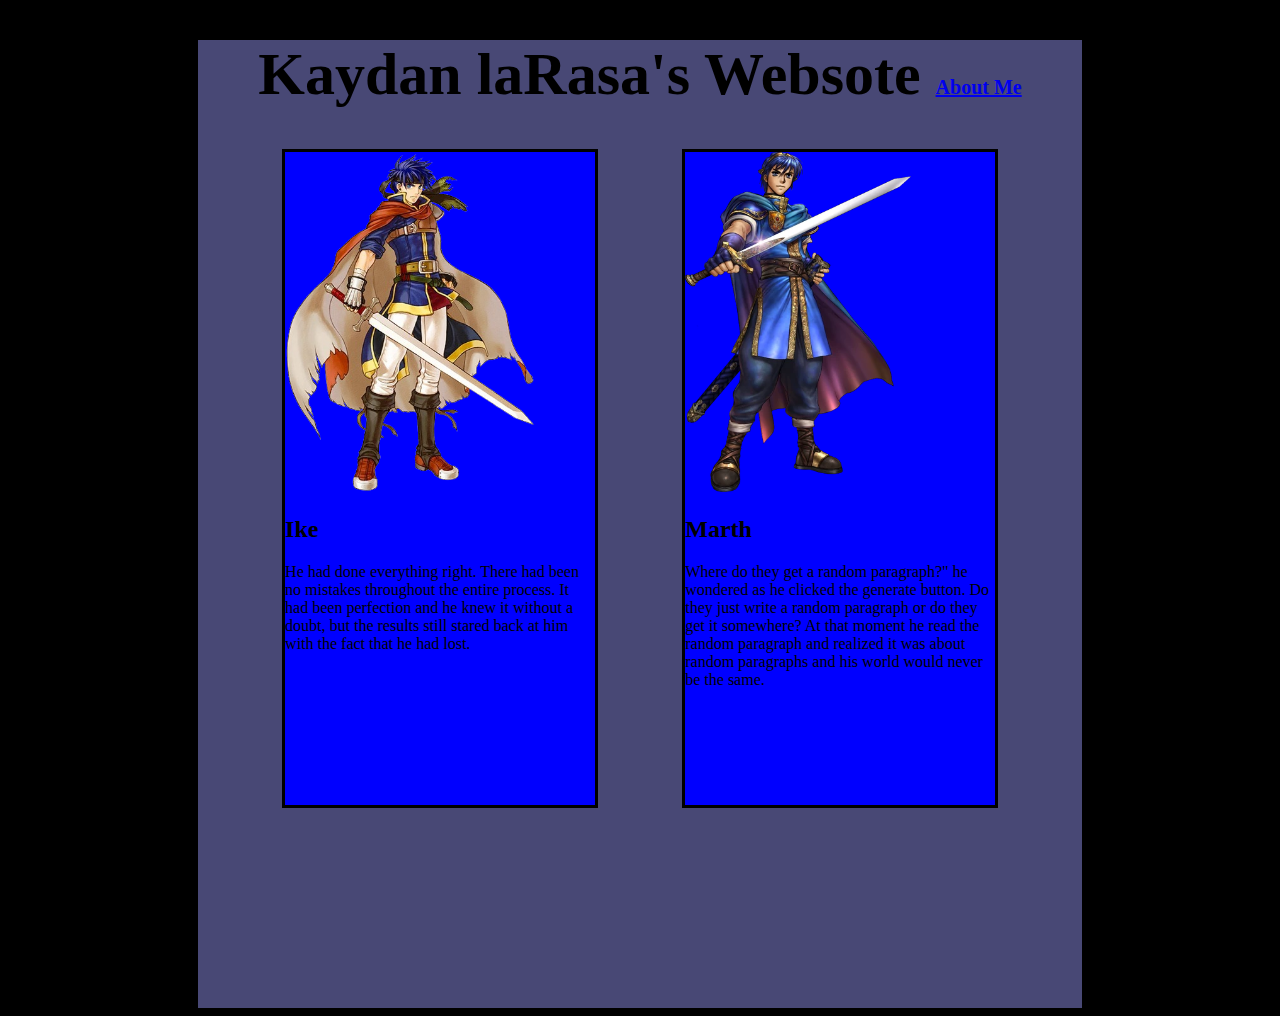
<file: index.html>
<!DOCTYPE html>
<html lang="en">
<head>
    <link href="index.css" rel="stylesheet"><meta charset="UTF-8"> <meta name="viewport" content="width=device-width, initial-scale=1.0">
    <title>HomPage</title>
</head>
<body id="body">
    <div id="page">
        <div id="title">
        <h1>Kaydan laRasa's Websote <a href="about.html" style="font-size: 20px;">About Me</a></h1> 
        
        </div>
        <div id="parentbox">
            <div class="boxes">
                <img src="Ike.png">
                <h2>Ike</h2>
                <p>He had done everything right. There had been no mistakes throughout the entire process. It had been perfection and he knew it without a doubt, but the results still stared back at him with the fact that he had lost.</p>
            </div>
            <div class="boxes">
                <img src="Marth.png">
                <h2>Marth</h2>
                <p>Where do they get a random paragraph?" he wondered as he clicked the generate button. Do they just write a random paragraph or do they get it somewhere? At that moment he read the random paragraph and realized it was about random paragraphs and his world would never be the same.</p>
            </div>
        </div>
    </div>
</body>
</html>
</file>
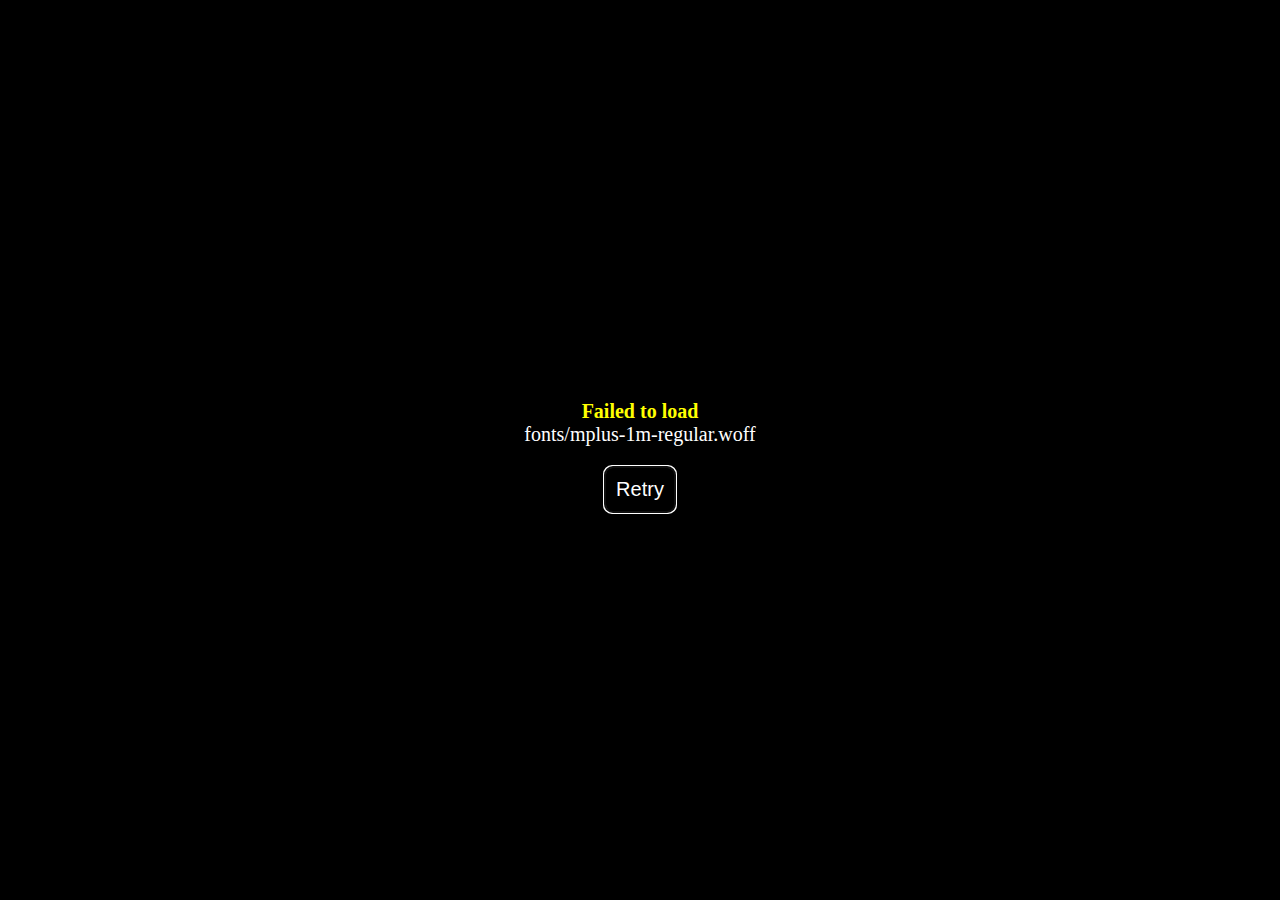
<file: game/index.html>
<!DOCTYPE html>
<html>
    <head>
        <meta charset="UTF-8">
        <meta name="apple-mobile-web-app-capable" content="yes">
        <meta name="apple-mobile-web-app-status-bar-style" content="black-translucent">
        <meta name="viewport" content="user-scalable=no">
        <link rel="icon" href="icon/icon.png" type="image/png">
        <link rel="apple-touch-icon" href="icon/icon.png">
        <link rel="stylesheet" type="text/css" href="css/game.css">
        <title>Get To School 5</title>
    </head>
    <body style="background-color: black">
        <script type="text/javascript" src="js/main.js"></script>
    </body>
</html>
</file>
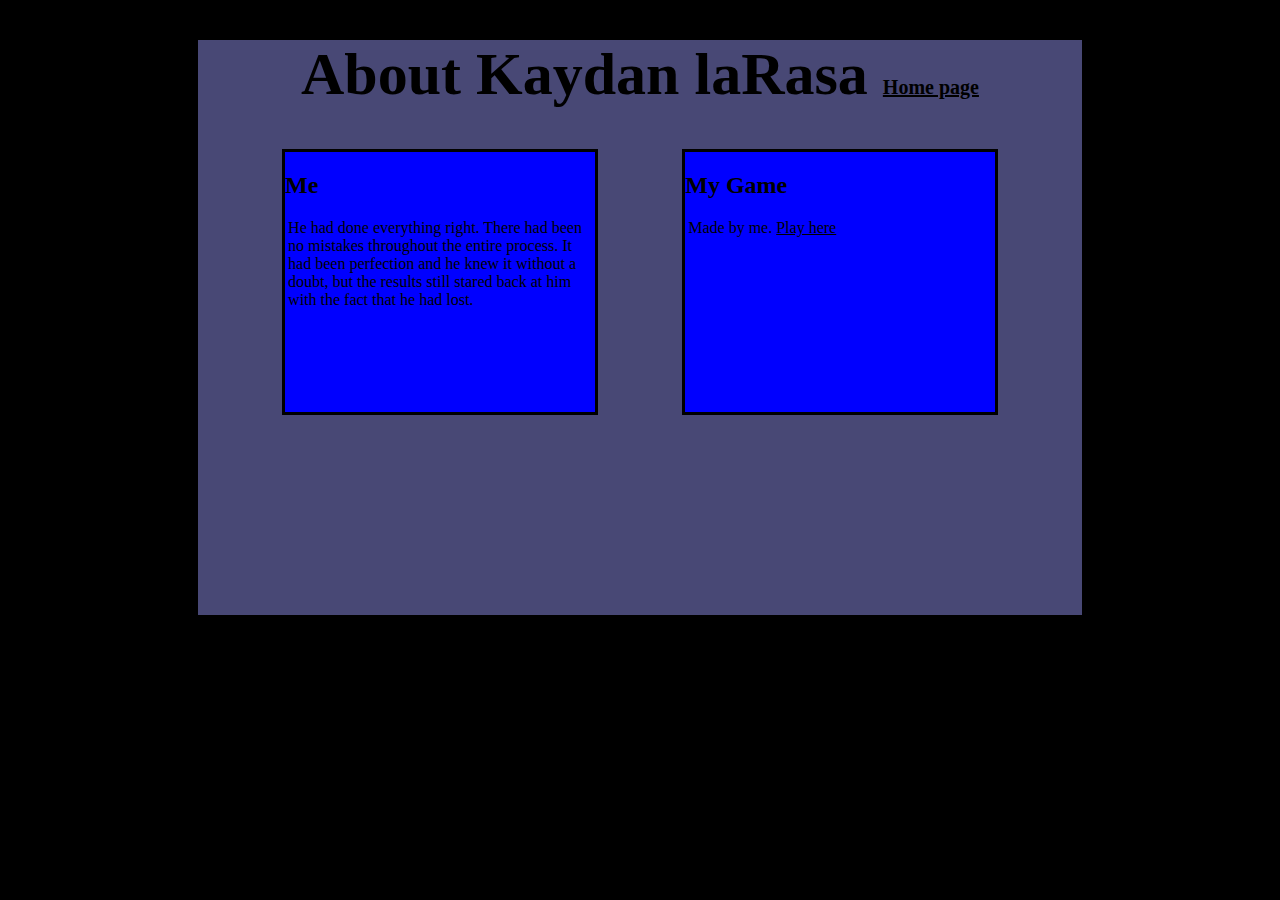
<file: about.html>
<!DOCTYPE html>
<html lang="en">
<head>
    <link href="about.css" rel="stylesheet"><meta charset="UTF-8"> <meta name="viewport" content="width=device-width, initial-scale=1.0">
    <title>HomPage</title>
</head>
<body id="body">
    <div id="page">
        <div id="title">
        <h1>About Kaydan laRasa <a href="index.html" style="font-size: 20px;">Home page</a></h1> 
        
        </div>
        <div id="parentbox">
            <div class="boxes">
                <h2>Me</h2>
                <p>He had done everything right. There had been no mistakes throughout the entire process. It had been perfection and he knew it without a doubt, but the results still stared back at him with the fact that he had lost.</p>
            </div>
            <div class="boxes">
                <h2>My Game</h2>
                <p>Made by me. <a href="game/index.html">Play here</a></p>
            </div>
        </div>
    </div>
</body>
</html>
</file>
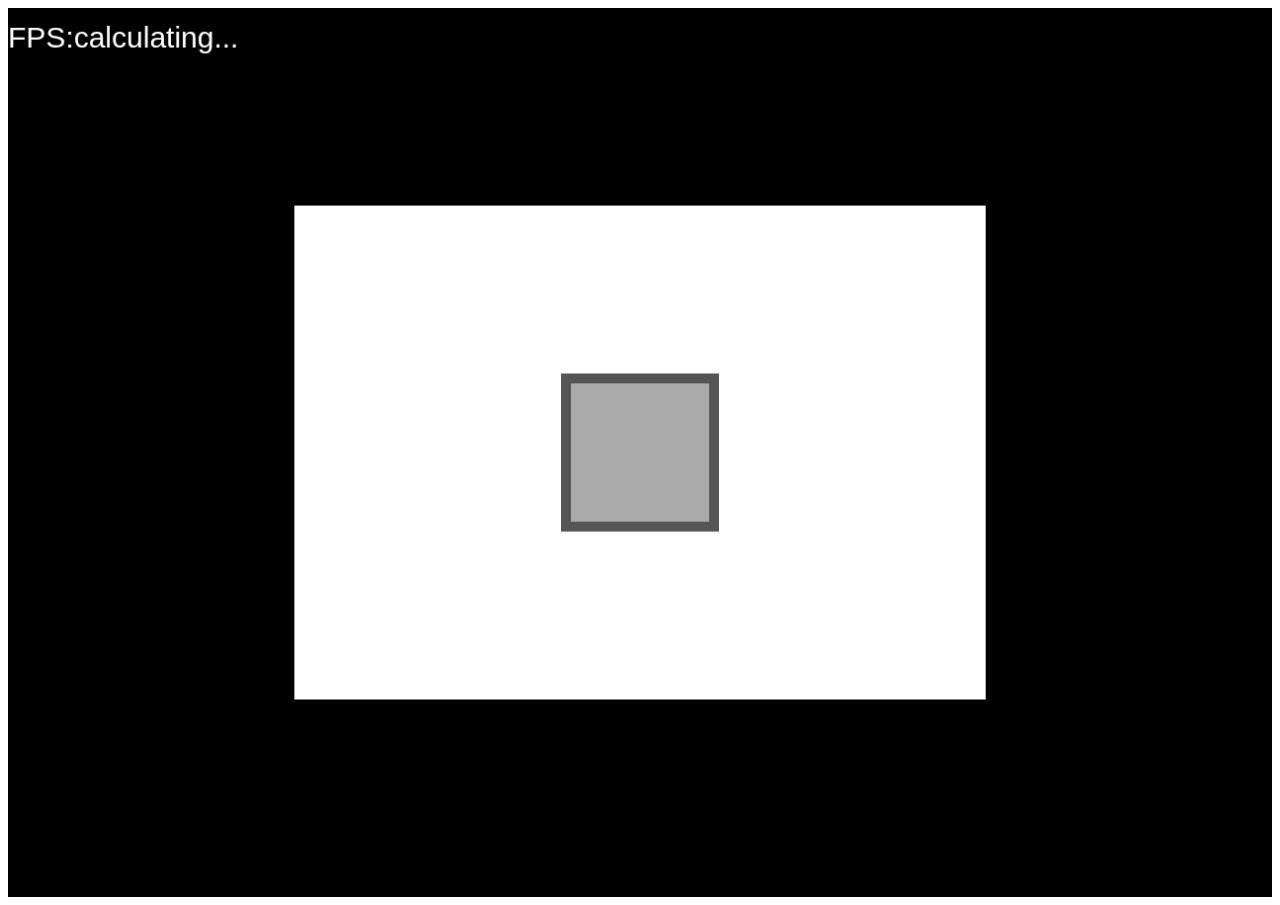
<file: other.html>
<!DOCTYPE html>
<html lang="en">
<head>
    <link rel="stylesheet" href="other.css">
    <meta charset="UTF-8">
    <meta name="viewport" content="width=device-width, initial-scale=1.0">
    <title>Document</title>
    
</head>

<canvas id="screen"></canvas>

<script>
    const canvas = document.getElementById('screen');
    const ctx = canvas.getContext('2d');

    //FPS counter
    const fps = 60;
    const cycleDelay = Math.floor(1000 / fps);
    var oldCycleTime = 0;
    var cycleCount = 0;
    var fps_rate = 'calculating...';

    //map
    const MAP_SIZE = 16;
    const MAP_SCALE = 10;
    const MAP_RANGE = MAP_SIZE * MAP_SCALE;
    const MAP_SPEED = (MAP_SCALE / 2) / 10;
    var MAP = [
        1, 1, 1, 1, 1, 1, 1, 1, 1, 1, 1, 1, 1, 1, 1, 1,
        1, 0, 0, 0, 0, 0, 0, 0, 0, 0, 0, 0, 0, 0, 0, 1,
        1, 0, 0, 0, 0, 0, 0, 0, 0, 0, 0, 0, 0, 0, 0, 1,
        1, 0, 0, 0, 0, 0, 0, 0, 0, 0, 0, 0, 0, 0, 0, 1,
        1, 0, 0, 0, 0, 0, 0, 0, 0, 0, 0, 0, 0, 0, 0, 1,
        1, 0, 0, 0, 0, 0, 0, 0, 0, 0, 0, 0, 0, 0, 0, 1,
        1, 0, 0, 0, 0, 0, 0, 0, 0, 0, 0, 0, 0, 0, 0, 1,
        1, 0, 0, 0, 0, 0, 0, 0, 0, 0, 0, 0, 0, 0, 0, 1,
        1, 0, 0, 0, 0, 0, 0, 0, 0, 0, 0, 0, 0, 0, 0, 1,
        1, 0, 0, 0, 0, 0, 0, 0, 0, 0, 0, 0, 0, 0, 0, 1,
        1, 0, 0, 0, 0, 0, 0, 0, 0, 0, 0, 0, 0, 0, 0, 1,
        1, 0, 0, 0, 0, 0, 0, 0, 0, 0, 0, 0, 0, 0, 0, 1,
        1, 0, 0, 0, 0, 0, 0, 0, 0, 0, 0, 0, 0, 0, 0, 1,
        1, 0, 0, 0, 0, 0, 0, 0, 0, 0, 0, 0, 0, 0, 0, 1,
        1, 0, 0, 0, 0, 0, 0, 0, 0, 0, 0, 0, 0, 0, 0, 1,
        1, 1, 1, 1, 1, 1, 1, 1, 1, 1, 1, 1, 1, 1, 1, 1,
    ]


    //screen settings for later
    const WIDTH = 700, HALF_WIDTH = 350;
    const HEIGHT = 500, HALF_HEIGHT = 250;

    //test variables
    let i = 0;
    let preI = 0;

    //game loop
    function gameLoop() {
        //fps counter
        cycleCount++;
        if (cycleCount >= fps) cycleCount = 0;
        var startTime = Date.now();
        var cycleTime = startTime - oldCycleTime;
        oldCycleTime = startTime;
        if (cycleCount % 60 == 0) fps_rate = Math.floor(1000 / cycleTime);

        //resize
        canvas.width = window.innerWidth;
        canvas.height = window.innerHeight;

        //update
        ctx.fillStyle = 'Black';
        ctx.fillRect(0, 0, canvas.width, canvas.height);
        ctx.fillStyle = 'White';
        ctx.fillRect(canvas.width / 2 - HALF_WIDTH, canvas.height / 2 - HALF_HEIGHT, WIDTH, HEIGHT);

        //do map
        for (var row = 0; row < MAP_SIZE; row++) {
             for (var col = 0; col < MAP_SIZE; col++) {
                var square = row * MAP_SIZE + col;
                if (MAP[square] == 1) {
                    ctx.fillStyle = '#555';
                    ctx.fillRect(Math.floor(canvas.width / 2 - MAP_RANGE / 2) + col * MAP_SCALE, 
                                 Math.floor(canvas.height / 2 - MAP_RANGE / 2) + row * MAP_SCALE, MAP_SCALE, MAP_SCALE);
                } else {
                    ctx.fillStyle = '#aaa';
                    ctx.fillRect(Math.floor(canvas.width / 2 - MAP_RANGE / 2) + col * MAP_SCALE, 
                                 Math.floor(canvas.height / 2 - MAP_RANGE / 2) + row * MAP_SCALE, MAP_SCALE, MAP_SCALE);
                }
             }
        }        

        
        //render fps
        ctx.fillStyle = 'white';
        ctx.font = '30px Arial';
        ctx.fillText('FPS:' + fps_rate, 0, 40)
        
        /*
        test fps thing
        ctx.clearRect( preI * 30, 30, 32, 32);
        ctx.fillStyle = 'white';
        ctx.fillRect(i * 30, 30, 32, 32);
        preI = i;
        i++;
        if (i >= 32) i = 0;
        */

        //looping the ???
        setTimeout(gameLoop, cycleDelay);
    } 
    gameLoop();

</script>
</html>
</file>
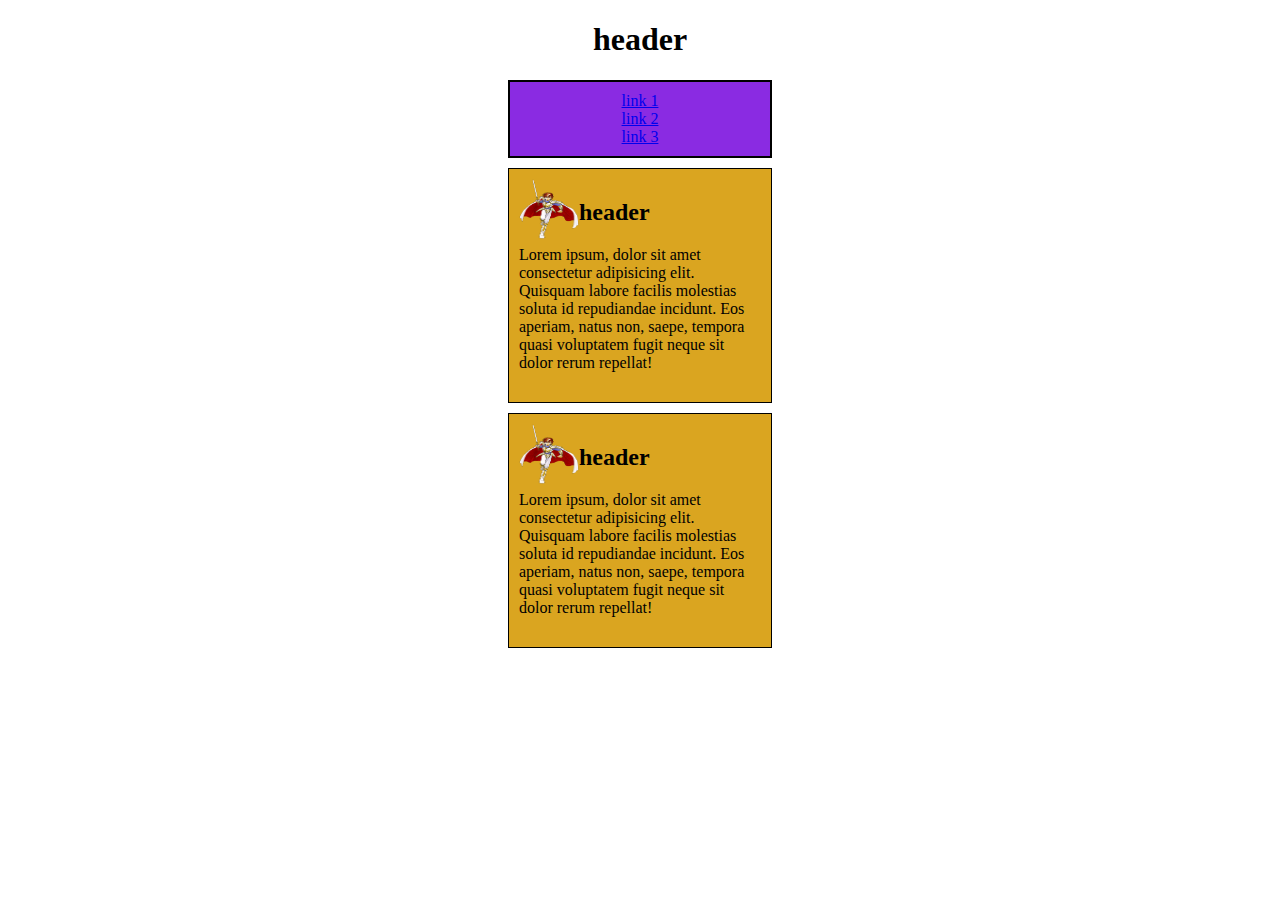
<file: VScode/websitepractices/Fire emblem/fire emblemthing.html>
<!DOCTYPE html>
<html>

<head>
    <link rel="stylesheet" href="fire emblemthing.css">
    <title>a</title>
</head>

<body>

    <h1>header</h1>
    <ul>
        <li><a href="yourmom.com">link 1</a></li>
        <li><a href="yourmom.com">link 2</a></li>
        <li><a href="yourmom.com">link 3</a></li>
    </ul>
    <div style="background-color: goldenrod;">
        <img src="Leaf.webp" height="60px" width="60px">
        <h2>header</h2>
        <p>Lorem ipsum, dolor sit amet consectetur adipisicing elit. Quisquam labore facilis molestias soluta id
            repudiandae incidunt. Eos aperiam, natus non, saepe, tempora quasi voluptatem fugit neque sit dolor rerum
            repellat!</p>
    </div>
    <div style="background-color: goldenrod;">
        <img src="Leaf.webp" height="60px" width="60px">
        <h2>header</h2>
        <p>Lorem ipsum, dolor sit amet consectetur adipisicing elit. Quisquam labore facilis molestias soluta id
            repudiandae incidunt. Eos aperiam, natus non, saepe, tempora quasi voluptatem fugit neque sit dolor rerum
            repellat!</p>
    </div>
</body>

</html>
</file>
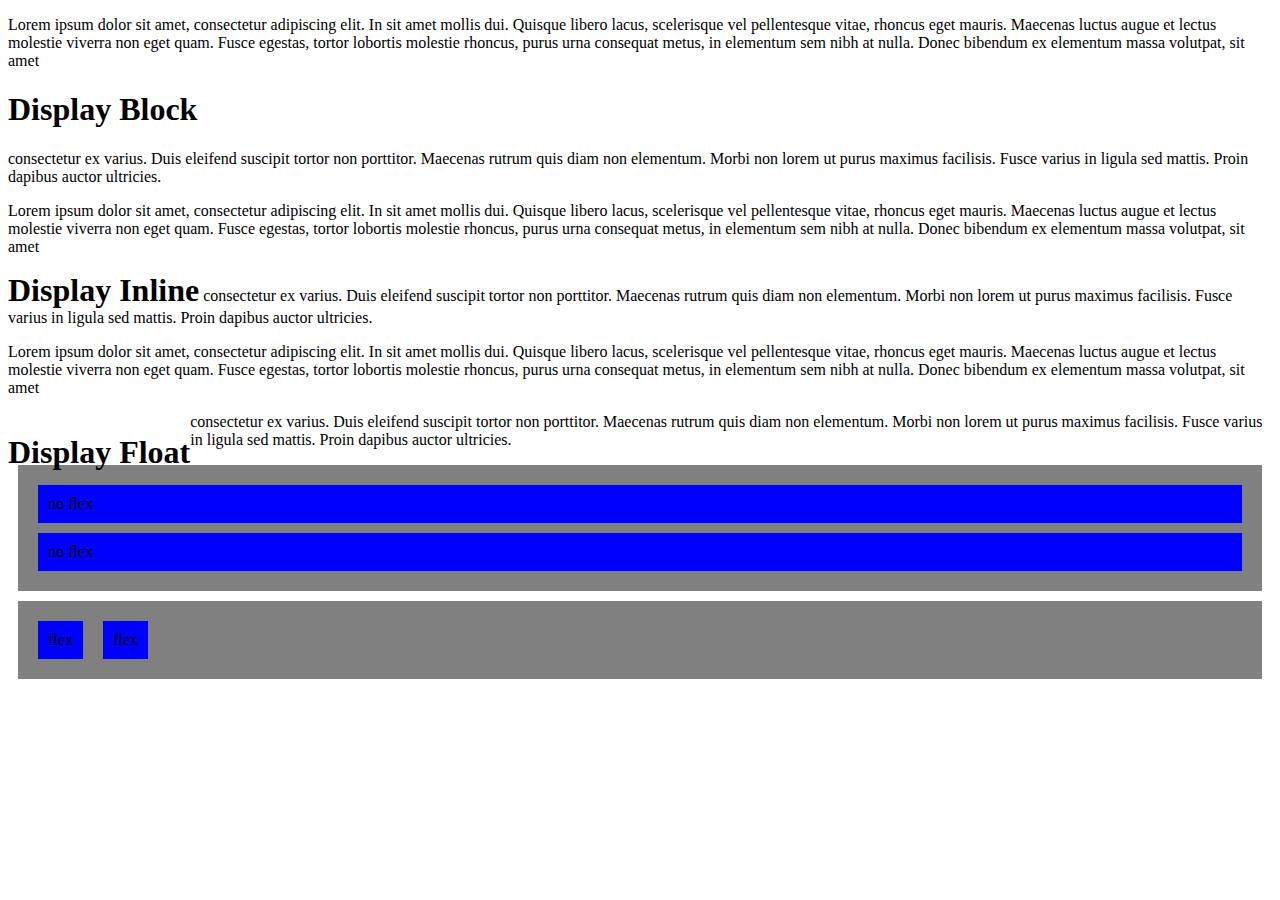
<file: VScode/websitepractices/practice/practice.html>
<!DOCTYPE html>
<html lang="en">

<head>
    <meta charset="UTF-8">
    <meta name="viewport" content="width=device-width, initial-scale=1.0">
    <title>my pokeman weebsite</title>
    <style>
        .parent {background-color: gray; margin: 10px; padding: 10px; }
        .child {background-color: blue; margin: 10px; padding: 10px;}
    </style>
</head>

<body>
    <!-- <a id="firstlink" href="https://bulbapedia.bulbagarden.net/wiki/Main_Page">clicky here</a> -->
    
    <p> Lorem ipsum dolor sit amet, consectetur adipiscing elit. In sit amet mollis dui. Quisque libero lacus,
        scelerisque vel pellentesque vitae, rhoncus eget mauris.
        Maecenas luctus augue et lectus molestie viverra non eget quam. Fusce egestas, tortor lobortis molestie rhoncus,
        purus urna consequat metus, in elementum sem nibh at nulla. Donec bibendum ex elementum massa volutpat, sit amet
        <h1>Display Block</h1>
        consectetur ex varius. Duis eleifend suscipit tortor non porttitor. Maecenas rutrum quis diam non elementum.
        Morbi non lorem ut purus maximus facilisis. Fusce varius in ligula sed mattis. Proin dapibus auctor ultricies.
    </p>
    <p> Lorem ipsum dolor sit amet, consectetur adipiscing elit. In sit amet mollis dui. Quisque libero lacus,
        scelerisque vel pellentesque vitae, rhoncus eget mauris.
        Maecenas luctus augue et lectus molestie viverra non eget quam. Fusce egestas, tortor lobortis molestie rhoncus,
        purus urna consequat metus, in elementum sem nibh at nulla. Donec bibendum ex elementum massa volutpat, sit amet
        <h1 style="display: inline">Display Inline</h1>
        consectetur ex varius. Duis eleifend suscipit tortor non porttitor. Maecenas rutrum quis diam non elementum.
        Morbi non lorem ut purus maximus facilisis. Fusce varius in ligula sed mattis. Proin dapibus auctor ultricies.
    </p>
    <p> Lorem ipsum dolor sit amet, consectetur adipiscing elit. In sit amet mollis dui. Quisque libero lacus,
        scelerisque vel pellentesque vitae, rhoncus eget mauris.
        Maecenas luctus augue et lectus molestie viverra non eget quam. Fusce egestas, tortor lobortis molestie rhoncus,
        purus urna consequat metus, in elementum sem nibh at nulla. Donec bibendum ex elementum massa volutpat, sit amet
        <h1 style="float: left;">Display Float</h1>
        consectetur ex varius. Duis eleifend suscipit tortor non porttitor. Maecenas rutrum quis diam non elementum.
        Morbi non lorem ut purus maximus facilisis. Fusce varius in ligula sed mattis. Proin dapibus auctor ultricies.
    </p>
    <div class="parent">
        <div class="child">no flex</div>
        <div class="child">no flex</div>
    </div>
    <div class="parent" style="display: flex;">
        <div class="child">flex</div>
        <div class="child">flex</div>
    </div>
</body>

</html>
</file>
<file: index.css>
#body {
    background-color: black;
}

#page {
    width: 70%;
    background-color: hsl(240, 24%, 37%);
    margin: auto;
    padding-bottom: 200px;
}

#parentbox {
    justify-content: space-evenly;
    display: flex;
}

.boxes {
    width: 35%;
    padding-bottom: 100px;
    background-color: blue;
    border: 3px solid black;
}

img {
    width: auto;
    height: 340px;
}

h1 {
    font-size: 60px;
    text-align: center;
}
</file>
<file: game/css/game.css>
body {
    -moz-user-select: none;
    -webkit-user-select: none;
    -ms-user-select: none;
    user-select: none;
}
#errorPrinter {
    position: absolute;
    left: 50%;
    top: 50%;
    width: 640px;
    height: 100px;
    transform: translate(-50%, -50%);
    text-align: center;
    text-shadow: 1px 1px 3px #000;
    font-size: 20px;
    color: #fff;
    z-index: 9;
}
#errorName {
    color: #ff0;
    font-weight: bold;
    -moz-user-select: text;
    -webkit-user-select: text;
    -ms-user-select: text;
    user-select: text;
}
#errorMessage {
    color: #fff;
    -moz-user-select: text;
    -webkit-user-select: text;
    -ms-user-select: text;
    user-select: text;
}
#retryButton {
    font-size: 20px;
    color: #fff;
    background-color: #000;
    border-radius: 8px;
    margin: 20px;
    padding: 10px;
}
#fpsCounterBox {
    position: absolute;
    left: 5px;
    top: 5px;
    width: 90px;
    height: 40px;
    background: #222;
    opacity: 0.8;
    z-index: 8;
}
#fpsCounterLabel {
    position: absolute;
    top: 0px;
    left: 0px;
    padding: 5px 10px;
    height: 30px;
    line-height: 32px;
    font-size: 12px;
    font-family: rmmz-numberfont, sans-serif;
    color: #fff;
    text-align: left;
}
#fpsCounterNumber {
    position: absolute;
    top: 0px;
    right: 0px;
    padding: 5px 10px;
    height: 30px;
    line-height: 30px;
    font-size: 24px;
    font-family: rmmz-numberfont, monospace;
    color: #fff;
    text-align: right;
}
#loadingSpinner {
    margin: auto;
    position: absolute;
    top: 0px;
    left: 0px;
    right: 0px;
    bottom: 0px;
    width: 120px;
    height: 120px;
    z-index: 10;
}
#loadingSpinnerImage {
    margin: 0px;
    padding: 0px;
    border-radius: 50%;
    width: 96px;
    height: 96px;
    border: 12px solid rgba(255, 255, 255, 0.25);
    border-top: 12px solid rgba(255, 255, 255, 1);
    animation: fadein 2s ease, spin 1.5s linear infinite;
}
@keyframes fadein {
    0% {
        opacity: 0;
    }
    20% {
        opacity: 0;
    }
    100% {
        opacity: 1;
    }
}
@keyframes spin {
    0% {
        transform: rotate(0deg);
    }
    100% {
        transform: rotate(360deg);
    }
}
</file>
<file: about.css>
#body {
    background-color: black;
}

#page {
    width: 70%;
    background-color: hsl(240, 24%, 37%);
    margin: auto;
    padding-bottom: 200px;
}

#parentbox {
    justify-content: space-evenly;
    display: flex;
}

.boxes {
    width: 35%;
    padding-bottom: 100px;
    background-color: blue;
    border: 3px solid black;
}

h1 {
    font-size: 60px;
    text-align: center;
}

a {
    color: black;
}

p {margin: 3px;}
</file>
<file: other.css>
canvas {
    width: 100%;
    height: 100%;
    display: block;
}
</file>
<file: VScode/websitepractices/Fire emblem/fire emblemthing.css>
ul {
    margin: 10px 500px;
    text-align: center;
    border: solid black 2px;
    background-color: blueviolet;
    padding: 10px;
}

li {
    text-align: center;
    display: inline;
    padding: 0px 100px 0px 100px;
}

h1 {
    text-align: center;
}

img {
    float: left;
    height:"60px";
    width:"60px";
}
div {
    border:solid black 1px;
    margin: 10px 500px;
    padding: 10px 10px 30px 10px;
}
p {display: inline}
#content {width: 70%; background-color: aqua; margin: auto;}
</file>
